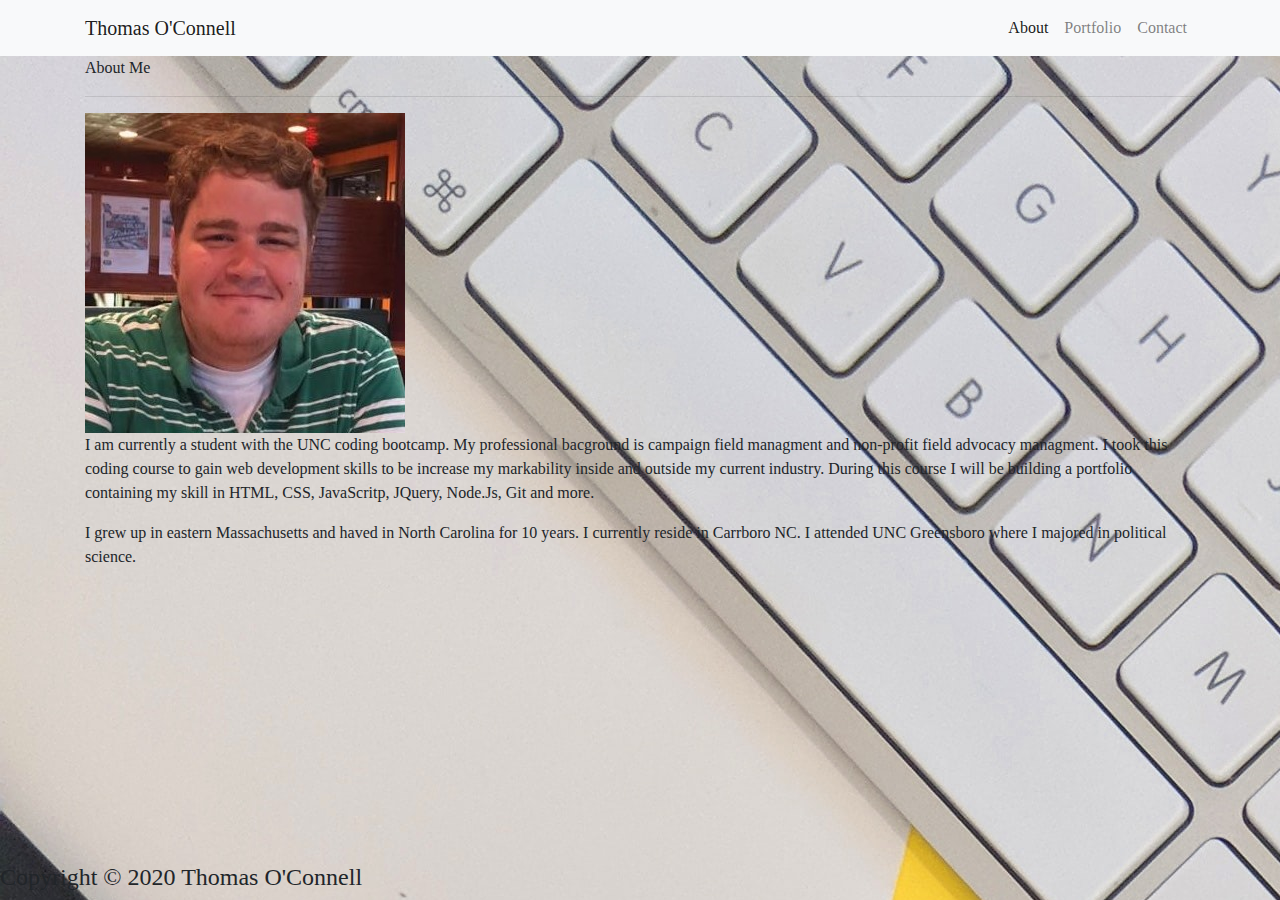
<file: index.html>
<!DOCTYPE html>
<html lang="en-us">

<head>

  <meta charset="UTF-8">
  <meta name="viewport" content="width=device-width, initial-scale=1.0">
  <meta http-equiv="X-UA-Compatible" content="ie=edge">

  <title>Bootstrap Basic Portfolio</title>

  <!-- Boostrap Stylesheet -->
  <link rel="stylesheet" href="https://maxcdn.bootstrapcdn.com/bootstrap/4.0.0/css/bootstrap.min.css" type="text/css">

  <!-- My own CSS stylesheet -->
  <link rel="stylesheet" href="style.css" media="screen" type="text/css">
    
</head>

<body>
  
  <nav class="navbar navbar-expand-lg navbar-light bg-light">
    <div class="container">
    <a class="navbar-brand" href="index.html" id="logo">Thomas O'Connell</a>
  <button class="navbar-toggler" type="button" data-toggle="collapse" data-target="#navbarNav" aria-controls="navbarNav" aria-expanded="false" aria-label="Toggle navigation">
      <span class="navbar-toggler-icon"></span>
    </button>
    <div class="collapse navbar-collapse" id="navbarResponsive">
      <ul class="navbar-nav ml-auto">
        <li class="nav-item active">
          <a class="nav-link" href="index.html">About</a> <span class="sr-only">(current)</span></a>
        </li>
        <li class="nav-item">
          <a class="nav-link" href="portfolio.html">Portfolio</a>
        </li>
        <li class="nav-item">
          <a class="nav-link" href="contact.html">Contact</a>
        </li>
    </ul>
  </div>
<div>
</nav>

<div class="container">
  <section>
    <section class="titles">About Me</section>
    <hr/>
    <section></section>
    <img class="Self-Picture" src="Assets/SelfPicture_n.jpg">
    
    <p class="paragraph"> I am currently a student with the UNC coding bootcamp. My professional bacground is campaign field managment and non-profit field advocacy managment. I took this coding course to gain web development skills to be increase my markability inside and outside my current industry. During this course I will be building a portfolio containing my skill in HTML, CSS, JavaScritp, JQuery, Node.Js, Git and more.</p>
    <p class="paragraph"> I grew up in eastern Massachusetts and haved in North Carolina for 10 years. I currently reside in Carrboro NC. I attended UNC Greensboro where I majored in political science.</p>
  </section>
 

 

</div>

</body>

<section class="footer-zone"></section>

<footer class="footer">
	<h4>Copyright &copy; 2020 Thomas O'Connell</h4>
</footer>

</html>

</html>
</file>
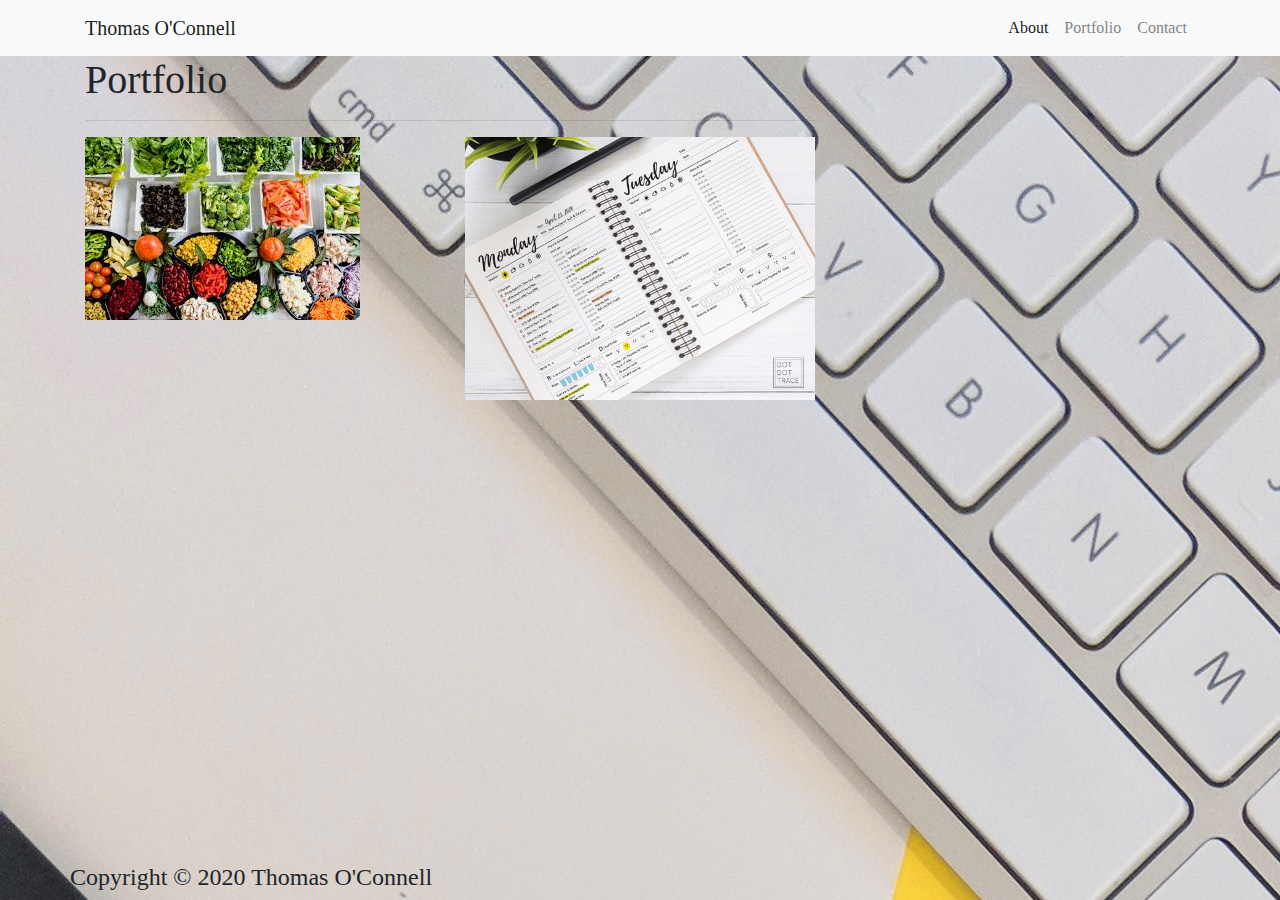
<file: portfolio.html>
<!DOCTYPE html>
<html lang="en-us">

<head>

  <meta charset="UTF-8">
  <meta name="viewport" content="width=device-width, initial-scale=1.0">
  <meta http-equiv="X-UA-Compatible" content="ie=edge">

  <title>Bootstrap Basic Portfolio</title>

  <!-- Boostrap Stylesheet -->
  <link rel="stylesheet" href="https://maxcdn.bootstrapcdn.com/bootstrap/4.0.0/css/bootstrap.min.css" type="text/css">

  <!-- My own CSS stylesheet -->
  <link rel="stylesheet" href="style.css" media="screen" type="text/css">
    
</head>

<body>
  
  <nav class="navbar navbar-expand-lg navbar-light bg-light">
    <div class="container">
    <a class="navbar-brand" href="index.html" id="logo">Thomas O'Connell</a>
  <button class="navbar-toggler" type="button" data-toggle="collapse" data-target="#navbarNav" aria-controls="navbarNav" aria-expanded="false" aria-label="Toggle navigation">
      <span class="navbar-toggler-icon"></span>
    </button>
    <div class="collapse navbar-collapse" id="navbarResponsive">
      <ul class="navbar-nav ml-auto">
        <li class="nav-item active">
          <a class="nav-link" href="index.html">About</a> <span class="sr-only">(current)</span></a>
        </li>
        <li class="nav-item">
          <a class="nav-link" href="portfolio.html">Portfolio</a>
        </li>
        <li class="nav-item">
          <a class="nav-link" href="contact.html">Contact</a>
        </li>
    </ul>
  </div>
<div>

</nav>

<div class="container">
    <main class="row">
      <div class="col-md-8">
        <article class="block">
          <h1 class="block-header">Portfolio</h1>
          <hr />
          <div class="row">
            <div class="col-sm-6 col-md-12 col-lg-6">
              <a href="https://tomay91.github.io/Group-Project-1/">
              <img class= "img-fluid port-image" src="Assets/food.jpg" alt="food">
              </a>
            </div>
            <div class="col-sm-6 col-md-12 col-lg-6">
              <a href="https://tomay91.github.io/Homework5.dayplanner/">
              <img class="img-fluid port-image" src="Assets/dayplanner.jpg" alt="day planner">
              </a>
            </div>

          </div>

        </div>

</body>
<section class="footer-zone"></section>

<footer class="footer">
	<h4>Copyright &copy; 2020 Thomas O'Connell</h4>
</footer>

</html>
</file>
<file: style.css>
body {
font-family: 'Times New Roman', Times, serif;
background-image: url("Assets/background.jpg");
}

.footer{
position: absolute;
bottom: 0;
text-align: center;
}
</file>
